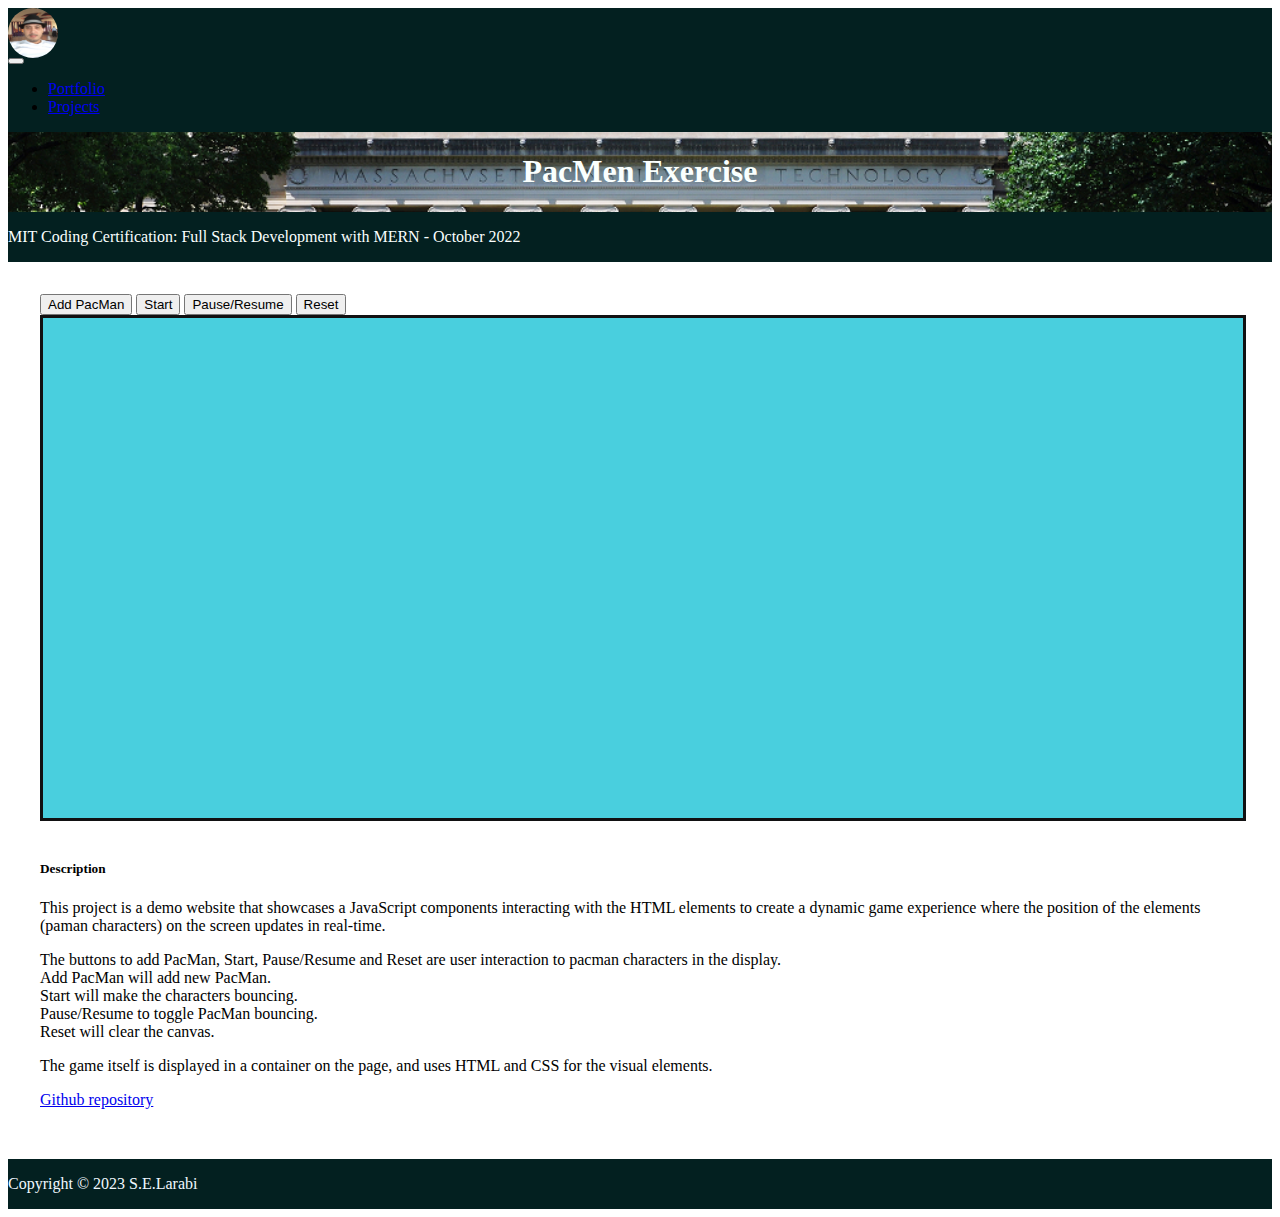
<file: index.html>
<!-- @format -->

<html lang="en">

<head>
  <!-- Required meta tags -->
  <meta charset="utf-8" />
  <meta http-equiv="X-UA-Compatible" content="IE=edge" />
  <meta name="viewport" content="width=device-width, initial-scale=1" />
  <title>PacMen Exercise</title>

  <!-- Bootstrap CSS -->
  <link href="https://cdn.jsdelivr.net/npm/bootstrap@5.2.3/dist/css/bootstrap.min.css" rel="stylesheet"
    integrity="sha384-rbsA2VBKQhggwzxH7pPCaAqO46MgnOM80zW1RWuH61DGLwZJEdK2Kadq2F9CUG65" crossorigin="anonymous" />

  <!-- stylesheet -->
  <link rel="stylesheet" href="./styles.css" />

  <title>PacMen Exercise</title>
</head>

<body style="min-height: 100vh; display: flex; flex-direction: column">
  <nav class="navbar sticky-top navbar-expand-md navbar-dark m-1" style="background-color: rgb(3, 32, 32)">
    <div class="container-fluid shadow-sm">
      <a class="navbar-brand">
        <div class="pic-boita">
          <image class="centered-img" src="./images/mypic01.JPG " alt=" Eddie profile pic" />
        </div>
      </a>
      <button class="navbar-toggler" type="button" data-bs-toggle="collapse" data-bs-target="#navbarNavDropdown"
        aria-controls="navbarNavDropdown" aria-expanded="false" aria-label="Toggle navigation">
        <span class="navbar-toggler-icon"></span>
      </button>
      <div class="collapse navbar-collapse" id="navbarNavDropdown">
        <ul class="navbar-nav">
          <li class="nav-item">
            <a class="nav-link" href="https://selarabi.github.io/Portfolio/">Portfolio</a>
          </li>
          <!--projects link-->
          <li class="nav-item">
            <a class="nav-link" href="https://selarabi.github.io/Portfolio/projects.html">Projects</a>
          </li>
        </ul>
      </div>
    </div>
  </nav>

  <!--Top of Page-->
  <div style="
        background-image: url('./MITBannerHomepage.png');
        background-size: cover;
        background-repeat: no-repeat;
        background-position: center center;
        color: rgb(250, 255, 254);
        text-align: center;
      ">
    <h1 class="display-1 mb-2 text-decoration-underline">PacMen Exercise</h1>
  </div>

  <div style="background-color: rgb(3, 32, 32)">
    <p class="text-center text-decoration-underline" style="color: rgb(250, 255, 254)">
      MIT Coding Certification: Full Stack Development with MERN - October
      2022
    </p>
  </div>
  <main class="text-bg-white text-start" style="padding: 2em">
    <!-- Button div-->
    <div class="container-fluid">
      <div class="row">
        <div class="col border text-center">
          <button onclick="makeOne()" width="100" height="30">
            Add PacMan
          </button>
          <button onclick="start()" width="100" height="30">Start</button>
          <button onclick="togglePause()" width="100" height="30">Pause/Resume</button>
          <button onclick="reset()" width="100" height="30">Reset</button>
        </div>
      </div>
    </div>
    <!-- Demo Content-->
    <div class="container-fluid">
      <div class="row">
        <div id="gameDemo " class="col border">
          <div id="game" class="border"></div>
        </div>
      </div>
    </div>
    <br />
    <!-- Description-->

    <div class="container shadow-lg">
      <div class="row">
        <div class="col">
          <span class="d-block p-2 opacity-75 shadow-lg">
            <h5 class="card-title display-6">Description</h5>

            <div class="border border-success p-2 mb-2">
              <article>
                <p>
                  This project is a demo website that showcases a JavaScript
                  components interacting with the HTML elements to create a
                  dynamic game experience where the position of the elements
                  (paman characters) on the screen updates in real-time.
                </p>

                <p>
                  The buttons to add PacMan, Start, Pause/Resume and Reset are user
                  interaction to pacman characters in the display.<br>
                  Add PacMan will add new PacMan.<br>
                  Start will make the characters bouncing.<br>
                  Pause/Resume to toggle PacMan bouncing.<br>
                  Reset will clear the canvas.
                </p>

                <p>
                  The game itself is displayed in a container on the page, and
                  uses HTML and CSS for the visual elements.
                </p>
              </article>
            </div>
          </span>

          <div class="card-body">
            <a href="#" onclick="window.open('https://github.com/SElarabi/PacMen_Exercise','blanck')"
              class="btn btn-primary opacity-100">Github repository</a>
          </div>
        </div>
      </div>
    </div>
    <br />
  </main>
  <!-- Footer -->
  <footer style="
        color: aliceblue;
        background-color: rgb(3, 32, 32);
        margin-top: auto;
      ">
    <div class="container">
      <p class="text-center mb-0">Copyright &copy; 2023 S.E.Larabi</p>
    </div>
  </footer>

  <script src="./pacmen.js"></script>
  <!-- Optional JavaScript -->
  <!-- jQuery first, then Popper.js, then Bootstrap JS -->

  <script src="https://cdn.jsdelivr.net/npm/@popperjs/core@2.11.6/dist/umd/popper.min.js"
    integrity="sha384-oBqDVmMz9ATKxIep9tiCxS/Z9fNfEXiDAYTujMAeBAsjFuCZSmKbSSUnQlmh/jp3"
    crossorigin="anonymous"></script>
  <script src="https://cdn.jsdelivr.net/npm/bootstrap@5.2.3/dist/js/bootstrap.min.js"
    integrity="sha384-cuYeSxntonz0PPNlHhBs68uyIAVpIIOZZ5JqeqvYYIcEL727kskC66kF92t6Xl2V"
    crossorigin="anonymous"></script>
</body>

</html>
</file>
<file: styles.css>
/** 
 
*/

#game {
  width: 100%;
  height: 500;
  background-color: rgb(73, 207, 222);
  
  border: solid rgb(17, 17, 18);
  margin: auto;
}

.myFlexcontainer {
  display: grid;
  width: 500px; 
  height: 500px; 
  
}
.demoBox{
  display: inline-flex;
  background-color: pink;
  border: 1px solid black;
  border-radius: 25%;
  padding: 2em;
}
.pic-boita{
    width: 050px; 
    height: 050px;                              
    display: flex; /* Enable flexbox layout */
    align-items: center; /* Center items vertically */
    justify-content: center; /* Center items horizontally */
    
  
}
.centered-img {
    max-width: 100%; /* Scale down large images */
    width: 50px;
    height: 50px;
    border-radius: 50%;
}
.squared-img {
    max-width: 100%; /* Scale down large images */
    width: 50px;
    height: 50px;
}
</file>
